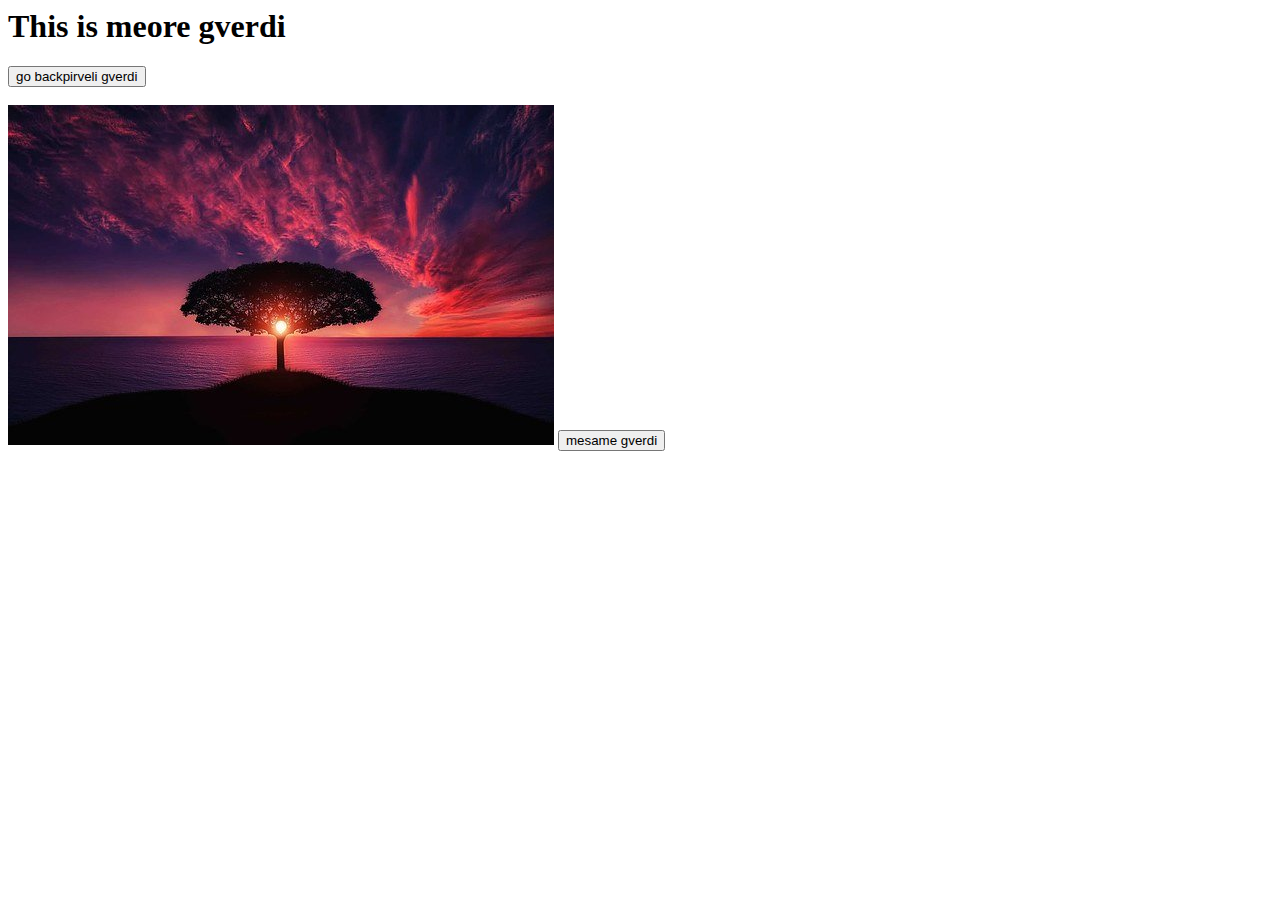
<file: gverdi2.html>
<html>
  <head>
   <title>Gverdi2</title>
  </head>
  <body>
  <h1>This is meore gverdi</h1>
   <a href="index.html"><button>go backpirveli gverdi</button></a>
<br/>
<br/>
    <img src="tree-736885__340.jpg" />
   <a href="gverdi3.html"><button>mesame gverdi</button></a>
  </body>
</html>
</file>
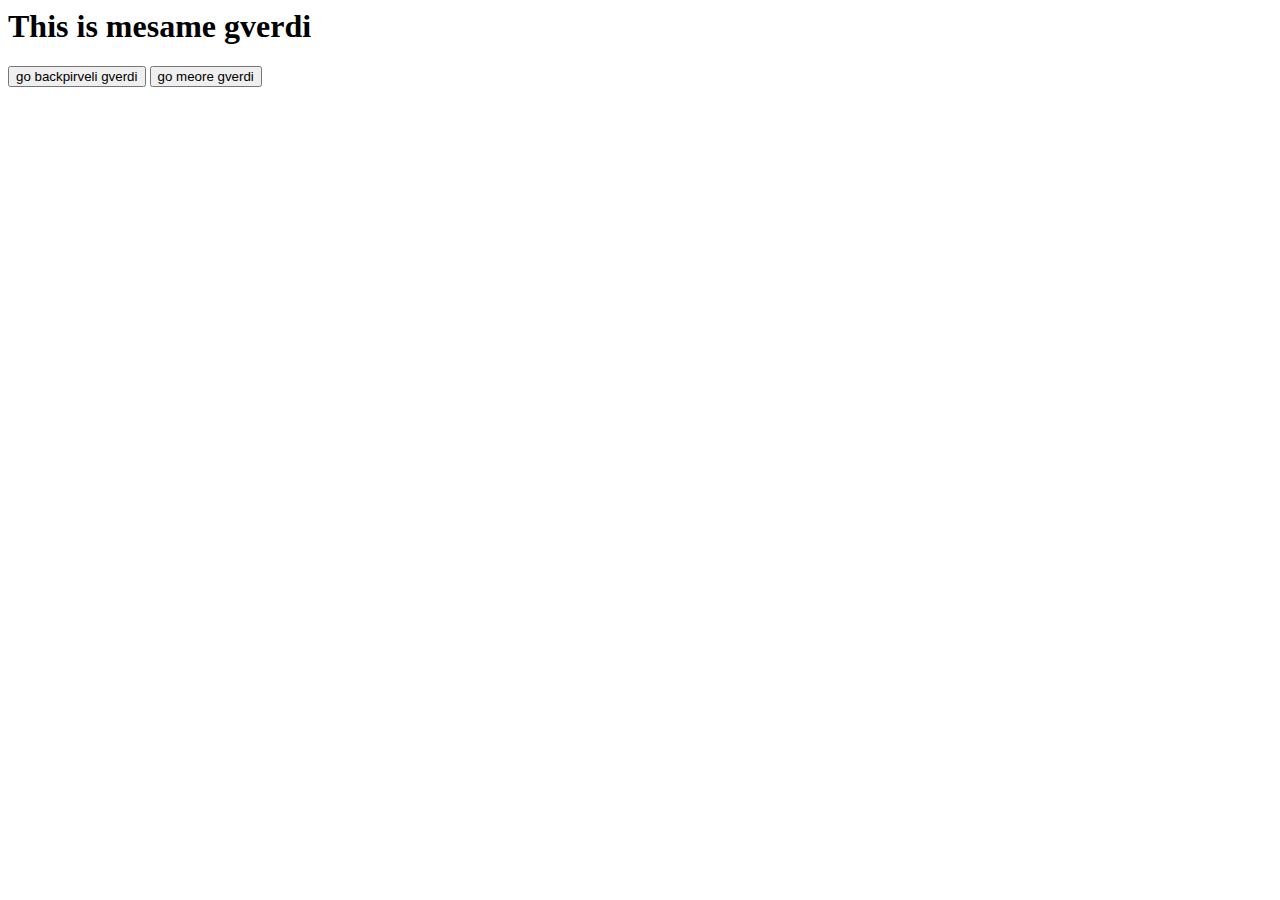
<file: gverdi3.html>
<html>
  <head>
   <title>Gverdi3</title>
  </head>
  <body>
  <h1>This is mesame gverdi</h1>
      <a href="index.html"><button>go backpirveli gverdi</button></a>

   <a href="gverdi2.html"><button>go meore gverdi</button></a>
  </body>
</html>
</file>
